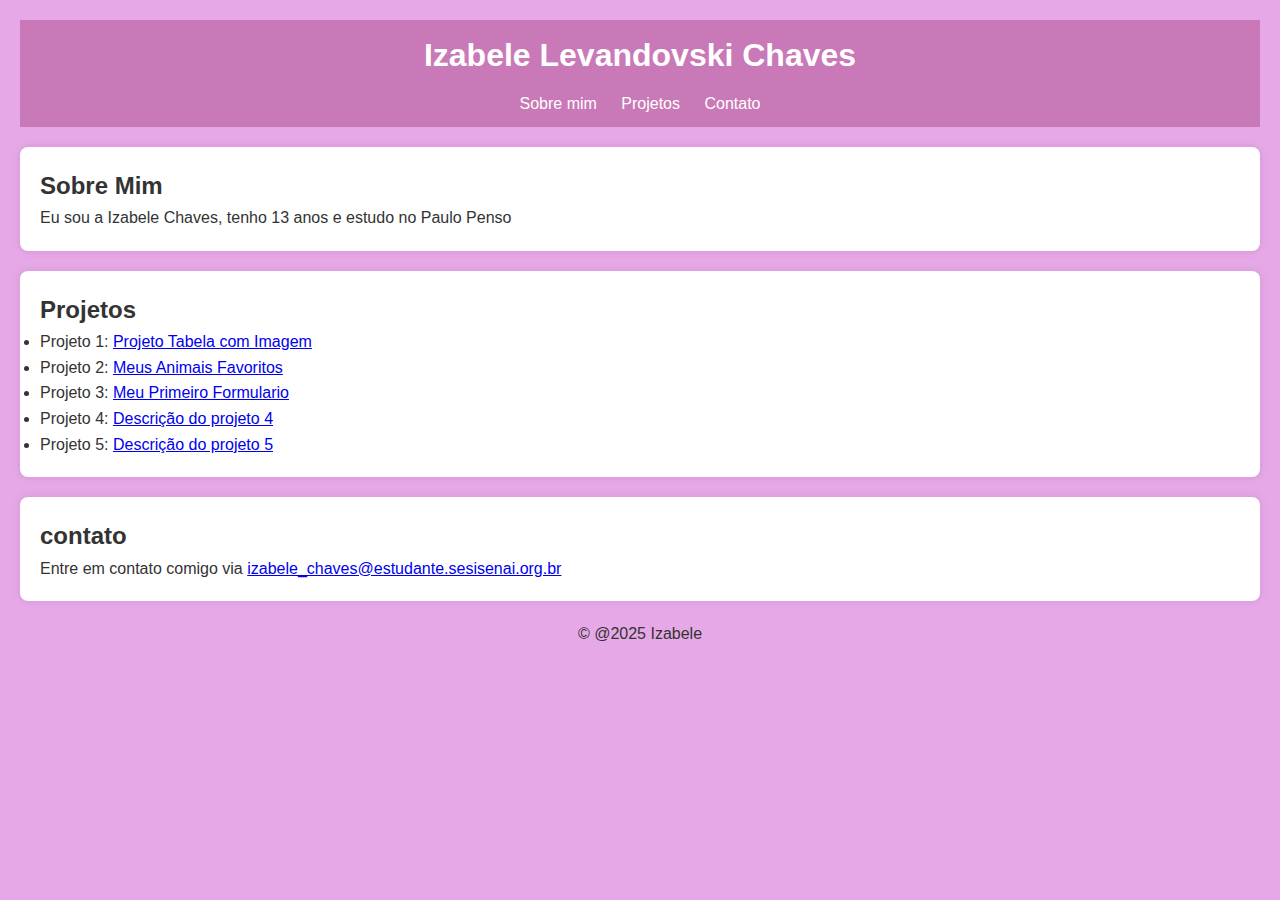
<file: index.html>
<!DOCTYPE html>
<html>
<head>
<title>Página Pessoal de Izabele</title>
<link rel="stylesheet" href="static/style.css">
</head>
<body>
<header>
<h1>Izabele Levandovski Chaves</h1>
<nav>
<ul>
<li><a href="#sobre">Sobre mim</a></li>
<li><a href="#projetos">Projetos</a></li>
<li><a href="#contato">Contato</a></li>
</ul>
</nav>
</header>
<section id="sobre">
<h2>Sobre Mim</h2>
<p>Eu sou a Izabele Chaves, tenho 13 anos e estudo no Paulo Penso</p>
</section>
<section id="projetos">
 <h2>Projetos</h2>
 <ul>
<li>Projeto 1: <a href="/projeto1.html">Projeto Tabela com Imagem </a></li>
<li>Projeto 2: <a href="/projeto2.html">Meus Animais Favoritos</a></li>
<li>Projeto 3: <a href="/formulario.html">Meu Primeiro Formulario</a></li>
<li>Projeto 4: <a href="#">Descrição do projeto 4</a></li>
<li>Projeto 5: <a href="#">Descrição do projeto 5</a></li>
 </ul>
</section>
<section id="contato">
<h2>contato</h2>
<p>Entre em contato comigo via <a href="mailto:izabele_chaves@estudante.sesisenai.org.br">izabele_chaves@estudante.sesisenai.org.br</a></p>
</section>
<footer>
<p>&copy; @2025 Izabele</p>
</footer>
</body>
</html>
</file>
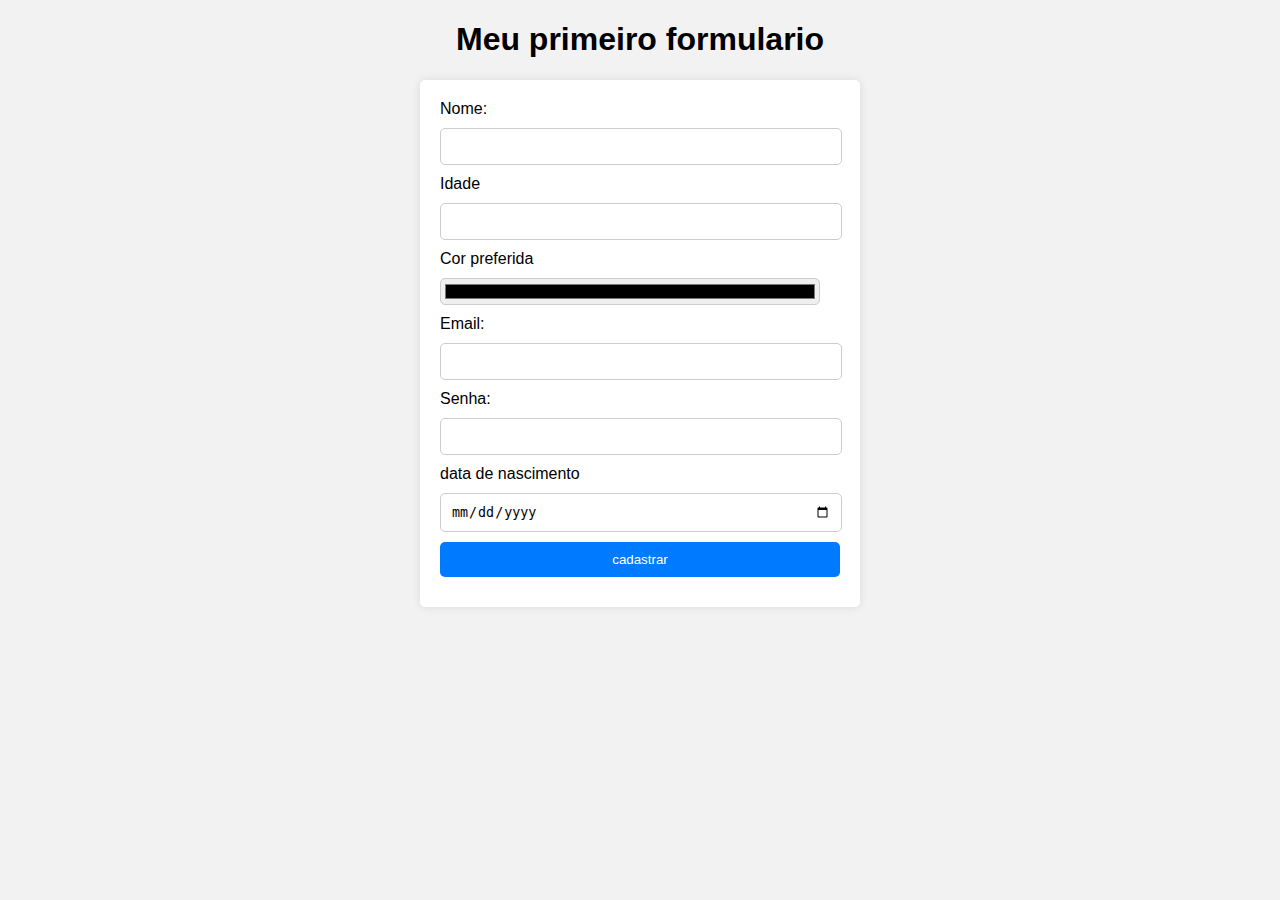
<file: formulario.html>
<!DOCTYPE html>
<html>
<head>
<link rel="stylesheet" href="static/styleform.css">
<title>Formulario</title>
</head>
<body>
<h1>Meu primeiro formulario</h1>
<form action=POST">
<label for="">Nome:</label>
<input type="text">
<label for="">Idade</label>
<input type="number">
<label for="">Cor preferida</label>
<input type="color">
<label for="">Email:</label>
<input type="email">
<label for="">Senha:</label>
<input type="Password">
<label for="">data de nascimento</label>
<input type="date">
<input type="submit" value="cadastrar">
</form>
</body>
</html>
</file>
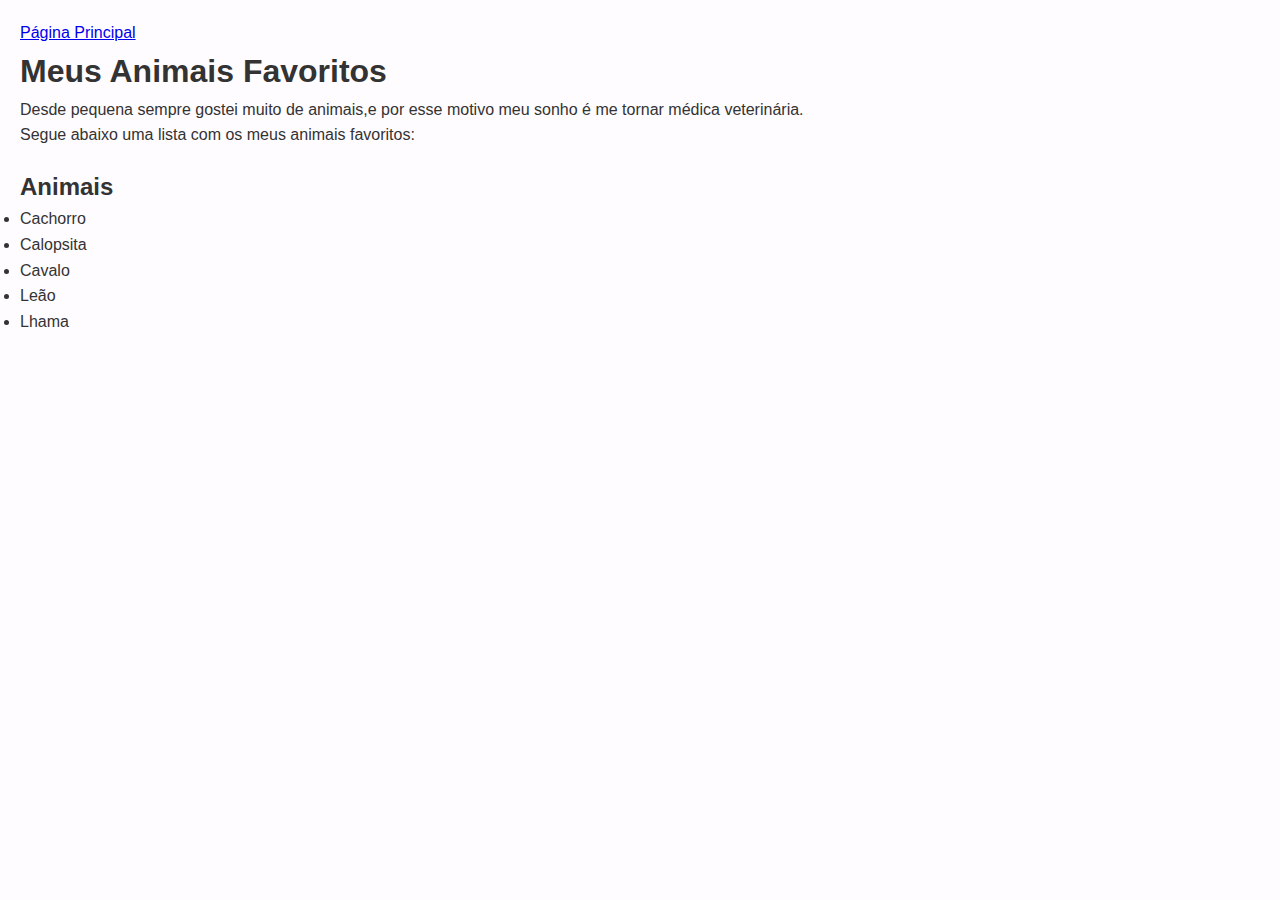
<file: projeto2.html>
<!DOCTYPE html>
<html>
<head>
<title>Página pessoal de Izabele com cadastro</title>
<link rel="stylesheet" href="static/style2.css">
</head>
<body>
<a href="/index.html">Página Principal</a>
<h1>Meus Animais Favoritos</h1>
<p>Desde pequena sempre gostei muito de animais,e por esse motivo meu sonho é me tornar médica veterinária.</p>
<p>Segue abaixo uma lista com os meus animais favoritos:</p>
<section id="Meusanimaisfavoritos">
<h2>Animais</h2>
<ul>
<li>Cachorro</li>
<li>Calopsita</li>
<li>Cavalo</li>
<li>Leão</li>
<li>Lhama</li>
</ul>
</section>
</body>
</html>
</file>
<file: static/style.css>
*{
margin: 0;
padding: 0;
box-sizing: border-box;
}
body{
font-family: Arial, Helvetica, sans-serif;
background-color: #e7a8e7;
color: #333;
line-height: 1.6;
padding: 20px;
}
header{
background-color: #c979b7;
color: #fff;
padding: 10px 0;
text-align: center;
}
header h1{
margin-bottom: 10px;
}
nav ul{
list-style: none;
}
nav ul li{
display: inline;
margin: 0 10px;
}
nav ul li a{
color: #fff;
text-decoration: none;
}
section{
margin: 20px 0;
}
section#sobre,
section#projetos,
section#contato {
background-color: #fff;
padding: 20px;
border-radius: 8px;
box-shadow: 0 0 10px rgba(0, 0, 0, 0.1);
}
footer{
text-align: center;
margin-top: 20px;
}
</file>
<file: static/styleform.css>
body{
    font-family: Arial, Helvetica, sans-serif;
    margin: 0;
    padding: 0;
    background-color: #f2f2f2;
}
h1{
    text-align: center;
}
form{
    max-width: 400px;
    margin: 20px auto;
    background-color: #fff;
    padding: 20px;
    border-radius: 5px;
    box-shadow: 0 0 10px rgba(0, 0, 0, 0.1);
}
label,
input{
    display: block;
    margin-bottom: 10px;
}
input[type="text"],
input[type="number"],
input[type="email"],
input[type="password"],
input[type="date"]{
    width: 95%;
    padding: 10px;
    border: 1px solid #ccc;
    border-radius: 5px;
}
input[type="color"]{
    width: 95%;
    border: 1px solid #ccc;
    border-radius: 5px;
}
input[type="submit"]{
    width: 100%;
    padding: 10px;
    border: none;
    border-radius: 5px;
    background-color: #007bff;
    color: #fff;
    cursor: pointer;
}
input[type="submit"]:hover{
    background-color: #0056b3;
}
</file>
<file: static/style2.css>
*{
margin: 0;
padding: 0;
box-sizing: border-box;
}
body{
font-family: Arial, Helvetica, sans-serif;
background-color: #fffcff;
color: #333;
line-height: 1.6;
padding: 20px;
}
header{
background-color: #ecb9e0;
color: #333;
padding: 10px 0;
text-align: center;
}
header h1{
margin-bottom: 10px;
}
nav ul{
list-style: none;
}
nav ul li{
display: inline;
margin: 0 10px;
}
nav ul li a{
color: #fff;
text-decoration: none;
}
section{
margin: 20px 0;
}
section#meusanimaisfavoritos {
background-color: #fff;
padding: 20px;
border-radius: 8px;
box-shadow: 0 0 10px rgba(0, 0, 0, 0.1);
}
footer{
text-align: center;
margin-top: 20px;
}
</file>
